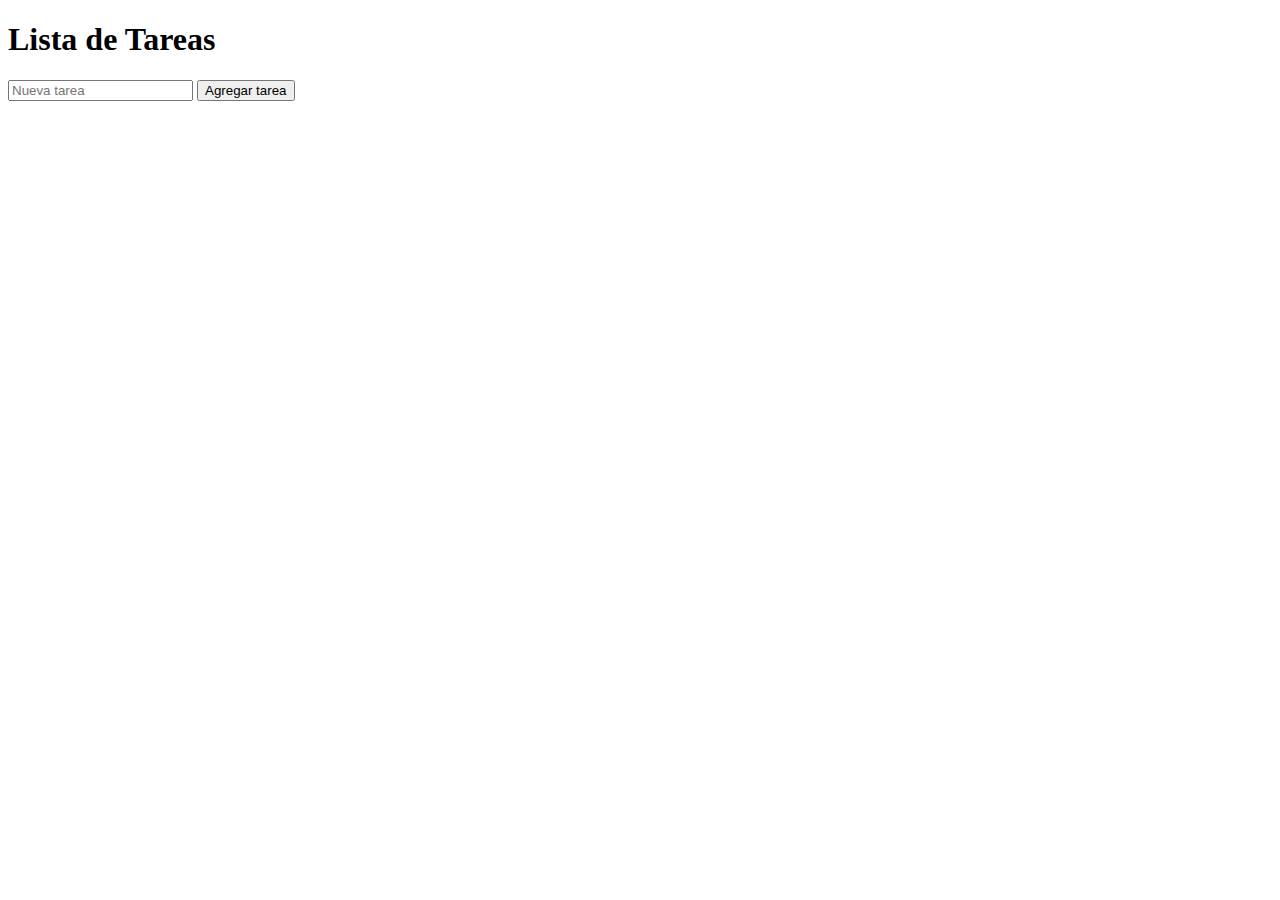
<file: index.html>
<!DOCTYPE html>
<html lang="es">
<head>
    <meta charset="UTF-8">
    <meta name="viewport" content="width=device-width, initial-scale=1.0">
    <title>Lista de Tareas</title>
</head>
<body>
    <h1>Lista de Tareas</h1>
    
    <ul id="tareas-lista"></ul>
    
    <input type="text" id="nueva-tarea" placeholder="Nueva tarea">
    <button onclick="agregarTarea()">Agregar tarea</button>

    <script>
        // Obtener la lista de tareas desde localStorage al cargar la página
        document.addEventListener('DOMContentLoaded', function () {
            cargarTareas();
        });
/*esto es para yo tener un boceto*/
        function agregarTarea() {
            // Obtener el valor del campo de texto
            const nuevaTarea = document.getElementById('nueva-tarea').value;

            if (nuevaTarea.trim() !== '') {
                // Obtener la lista actual de tareas desde localStorage
                const tareas = JSON.parse(localStorage.getItem('tareas')) || [];

                // Agregar la nueva tarea a la lista
                tareas.push({ texto: nuevaTarea, completada: false });

                // Guardar la lista actualizada en localStorage
                localStorage.setItem('tareas', JSON.stringify(tareas));

                // Recargar la lista de tareas en la interfaz
                cargarTareas();

                // Limpiar el campo de texto
                document.getElementById('nueva-tarea').value = '';
            }
        }
/*a partir de aqui yo voy a modificar todo*/
        function cargarTareas() {
            const tareas = JSON.parse(localStorage.getItem('tareas')) || [];
            const listaTareas = document.getElementById('tareas-lista');

            // Limpiar la lista actual en la interfaz
            listaTareas.innerHTML = '';

            // Recorrer la lista de tareas y agregar elementos a la interfaz
            tareas.forEach(function (tarea) {
                const li = document.createElement('li');
                li.textContent = tarea.texto;

                // Marcar como completada si es necesario
                if (tarea.completada) {
                    li.style.textDecoration = 'line-through';
                }

                // Agregar evento para marcar/completar tarea al hacer clic
                li.addEventListener('click', function () {
                    tarea.completada = !tarea.completada;
                    localStorage.setItem('tareas', JSON.stringify(tareas));
                    cargarTareas();
                });

                // Agregar elemento a la lista
                listaTareas.appendChild(li);
            });
        }
    </script>
</body>
</html>
</file>
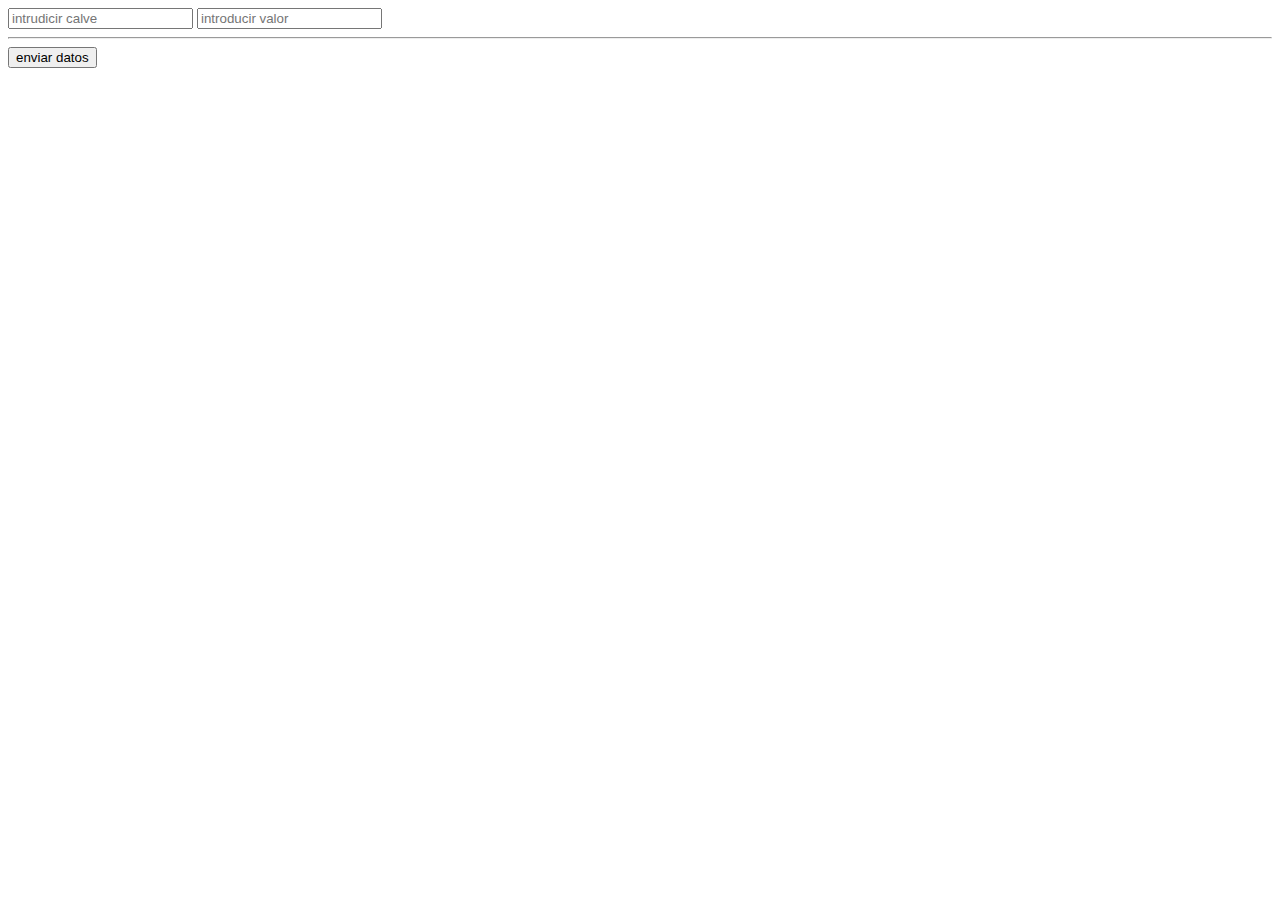
<file: jhon.html>
<!DOCTYPE html>
<html lang="en">
<head>
    <meta charset="UTF-8">
    <meta name="viewport" content="width=device-width, initial-scale=1.0">
    <title>Document</title>
</head>
<body>
    
    <input type="text" id="clave" placeholder="intrudicir calve">
    <input type="text" id="valor" placeholder="introducir valor"><hr>
    <button id="EnviarDatos">enviar datos</button>
</body>
<script src="jhon.js"></script>
</html>
</file>
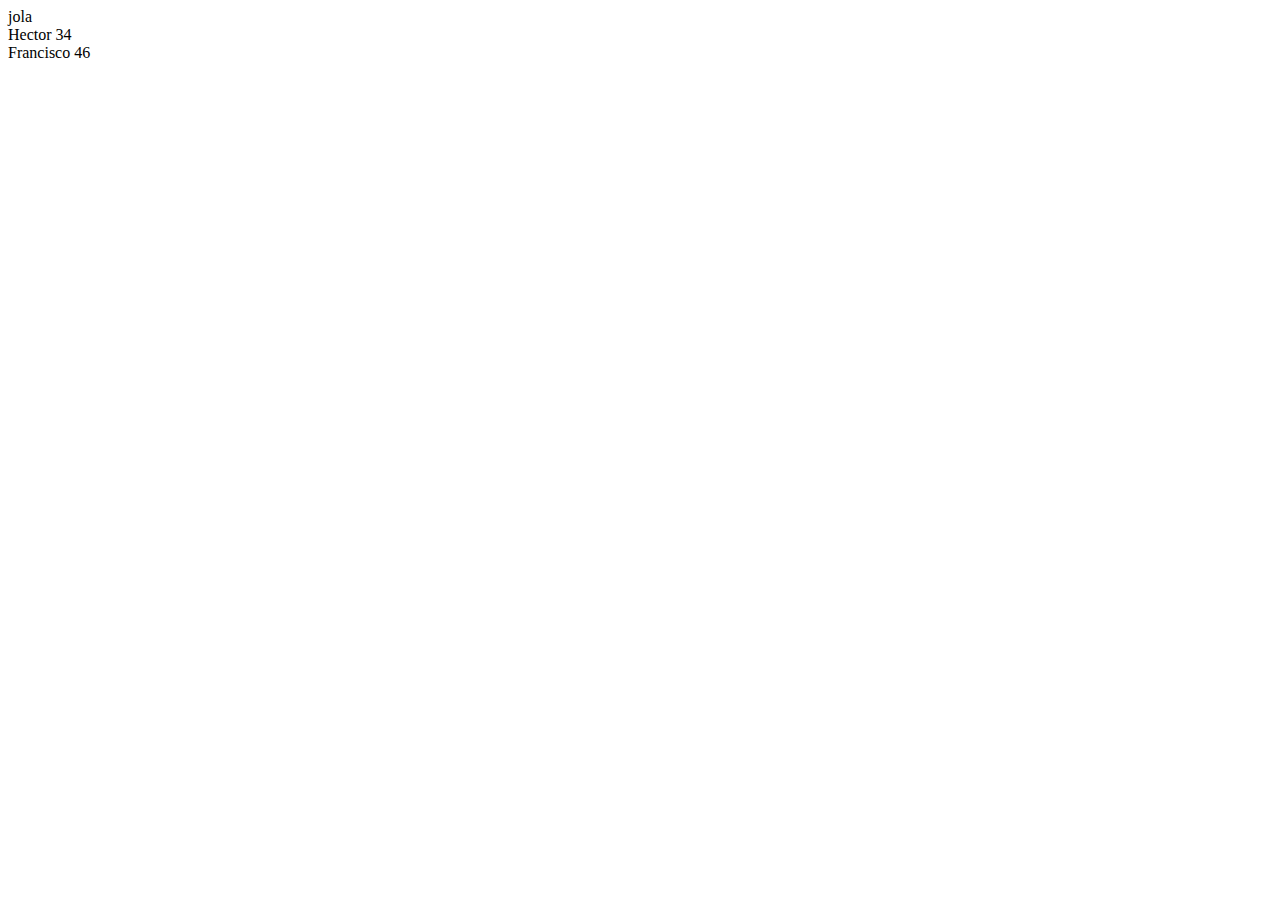
<file: jhonny1.html>
<!DOCTYPE html>
<html lang="en">
<head>
    <meta charset="UTF-8">
    <meta name="viewport" content="width=device-width, initial-scale=1.0">
    <title>Probando localstorage</title>
</head>
<body>
   <div id="elements">jola</div> 

</body>

<script>
 
  lst =[{
    name: "Hector",
    age: 34
 },{
    name: "Francisco",
    age: 46
 
 }];
 
 localStorage.setItem("list",JSON.stringify(lst)); 
 
 lst =JSON.parse(localStorage.getItem("list"));

 lst.forEach(element => {
    let elements = document.getElementById("elements");
    let div = document.createElement("div");
    div.innerHTML = element.name + " "+ element.age;
    elements.appendChild(div);
 });
</script>

</html>
</file>
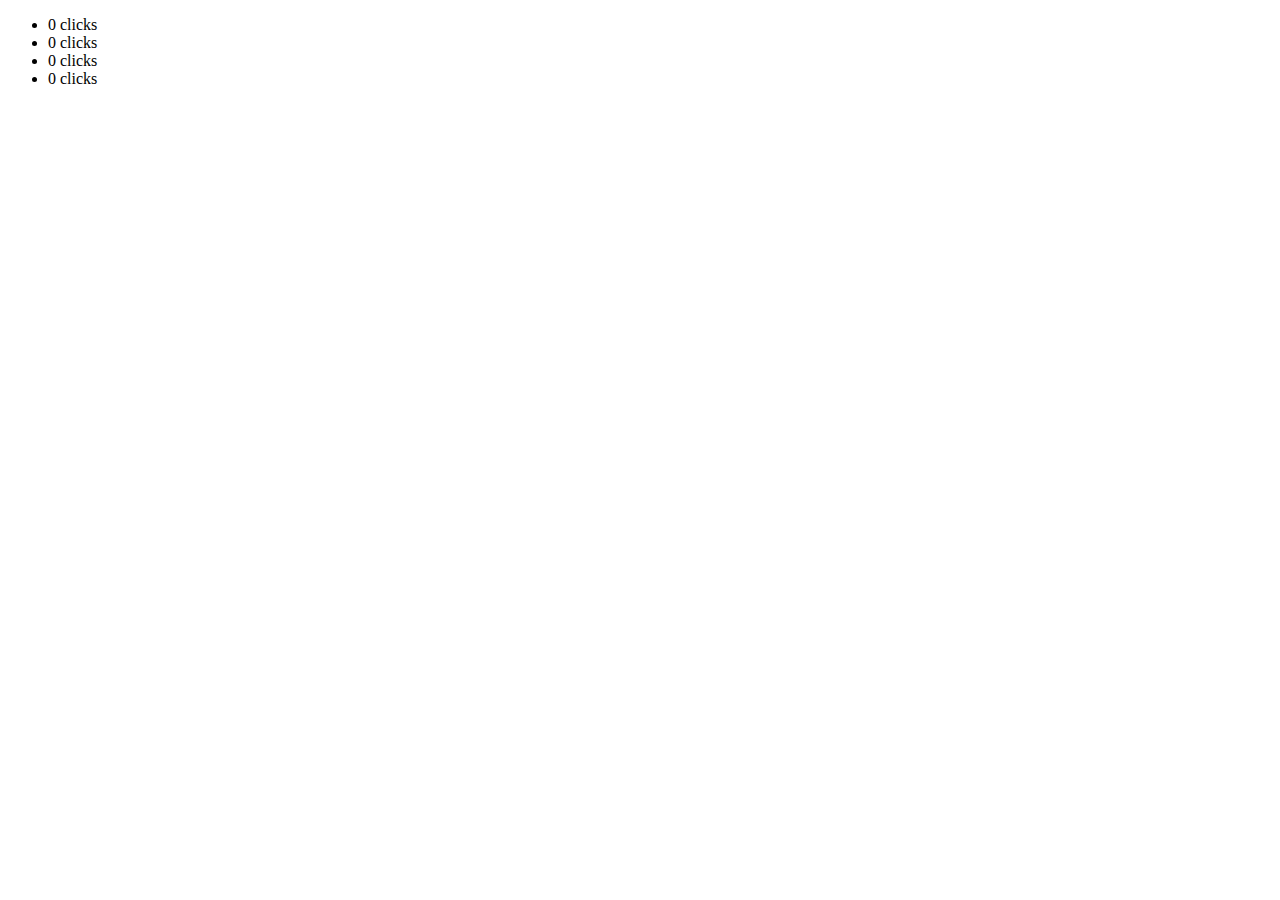
<file: jhonny2.html>
<!DOCTYPE html>
<html lang="en">
<head>
    <meta charset="UTF-8">
    <meta name="viewport" content="width=device-width, initial-scale=1.0">
    <title>Document</title>
</head>
<body>
    <ul>
        <li>0 clicks</li>
        <li>0 clicks</li>
        <li>0 clicks</li>
        <li>0 clicks</li>
      </ul>
    
</body>

<script>

const listItems = document.querySelectorAll("ul li");

const handleItemClick = function (e) {
  // Referencia al elemento clicado
  const item = e.target;

  if (!item.hasAttribute("data-count")) {
    item.setAttribute("data-count", 0);
  }

  const updatedCount = Number(item.getAttribute("data-count")) + 1;

  item.textContent = `${updatedCount} clicks`;

  item.setAttribute("data-count", updatedCount);
};

for (const item of listItems) {
  item.addEventListener("click", handleItemClick);
}
</script>
</html>
</file>
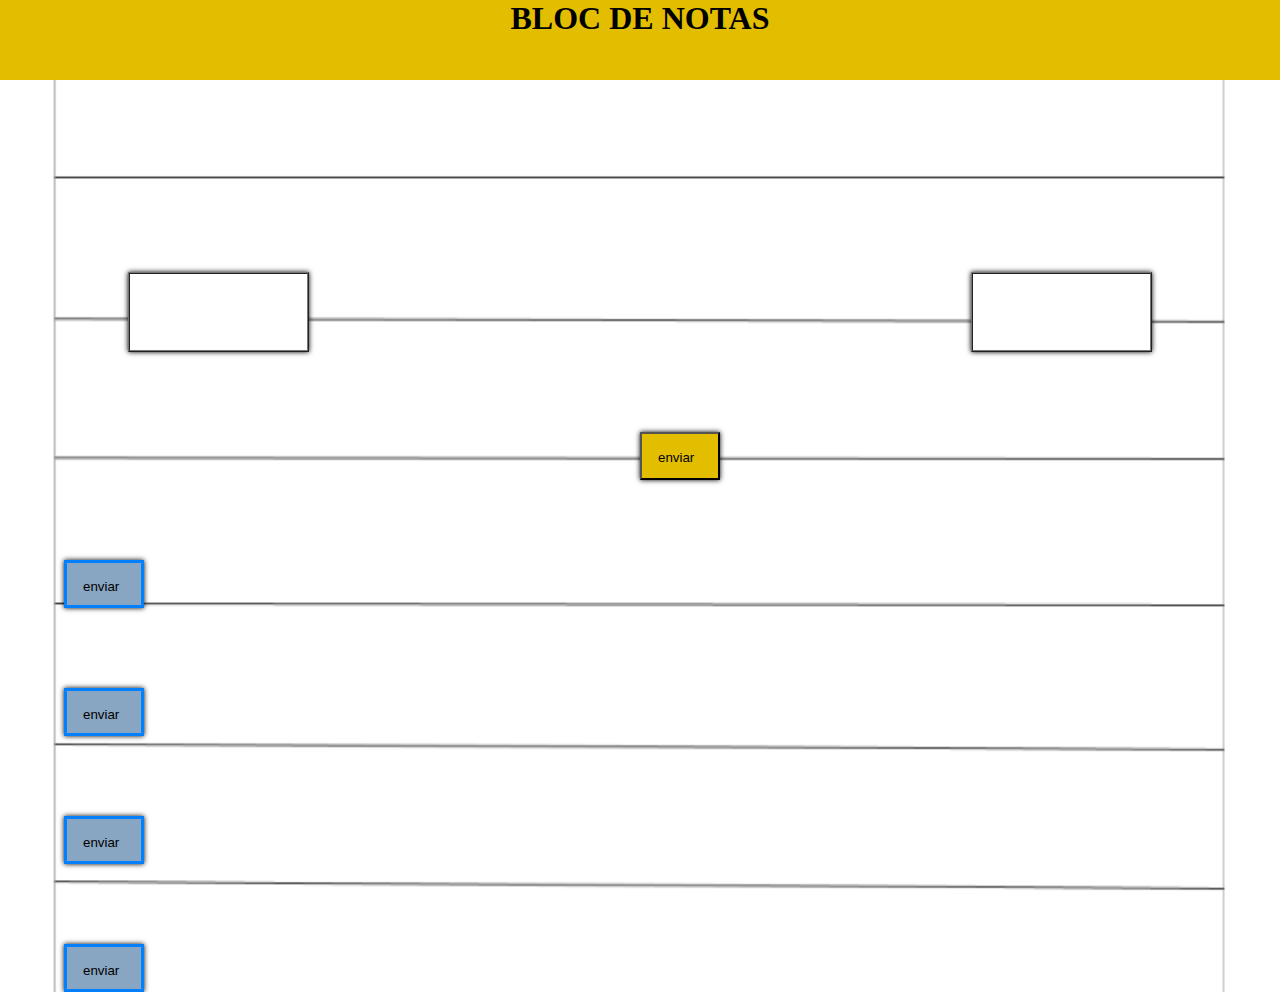
<file: tina_abde.html>
<!DOCTYPE html>
<html lang="en">
<head>
	<meta charset="UTF-8">
	<meta name="viewport" content="width=device-width, initial-scale=1.0">
	<link rel="stylesheet" href="tina_abde.css">
	<title>Grupo C</title> 
</head>
<h1>BLOC DE NOTAS</h1>
<body>
		<section class="inputs">
			<input type="text1">
			<input type="tex2">
		</section>


		<div class="button1"><button type="submit">enviar</button></div> 
			<div class="button2">
			<button>enviar</button>
			<button>enviar</button>
			<button>enviar</button>
			<button>enviar</button>
			</div>
		</div>	
</body>
</html>
</file>
<file: tina_abde.css>
*{
	margin: 0;
	padding: 0;
}

h1{
	height: 5rem;
	text-align: center;
	background-color: #E3BE00;
	margin-bottom: 5rem;
}

.inputs{
	display: flex;
    justify-content:space-between;
	height: 5rem;
	margin-left: 8rem;
	margin-right: 8rem;	
	margin-top: 15%;
}

button{ 
	background-color:  #E3BE00;
	display: flex;
	margin-left: 50%;
	margin-top: 5rem;
	width: 5rem;
	height: 3rem;
	text-align: center;
	padding: 1rem 1rem;
	box-shadow:0 0 5px;
}

button:hover{
	background-color: rgb(128, 124, 0);
	opacity: 0.7;
}
input{
	border-style: ridge;
	box-shadow: 0 0 5px;
}

.button2{
	display: flex;
	flex-direction: column;
	margin-right: 90%;
}

.button2 button{ 
	border:solid rgb(0, 128, 255);
	box-shadow:0 0 5px;
	background-color:rgb(136, 165, 193);
}

body{
	background-image: url(fotos/FONDO.webp);
	background-repeat: no-repeat;  
	background-size: cover;
	background-position: center;
	
}
</file>
